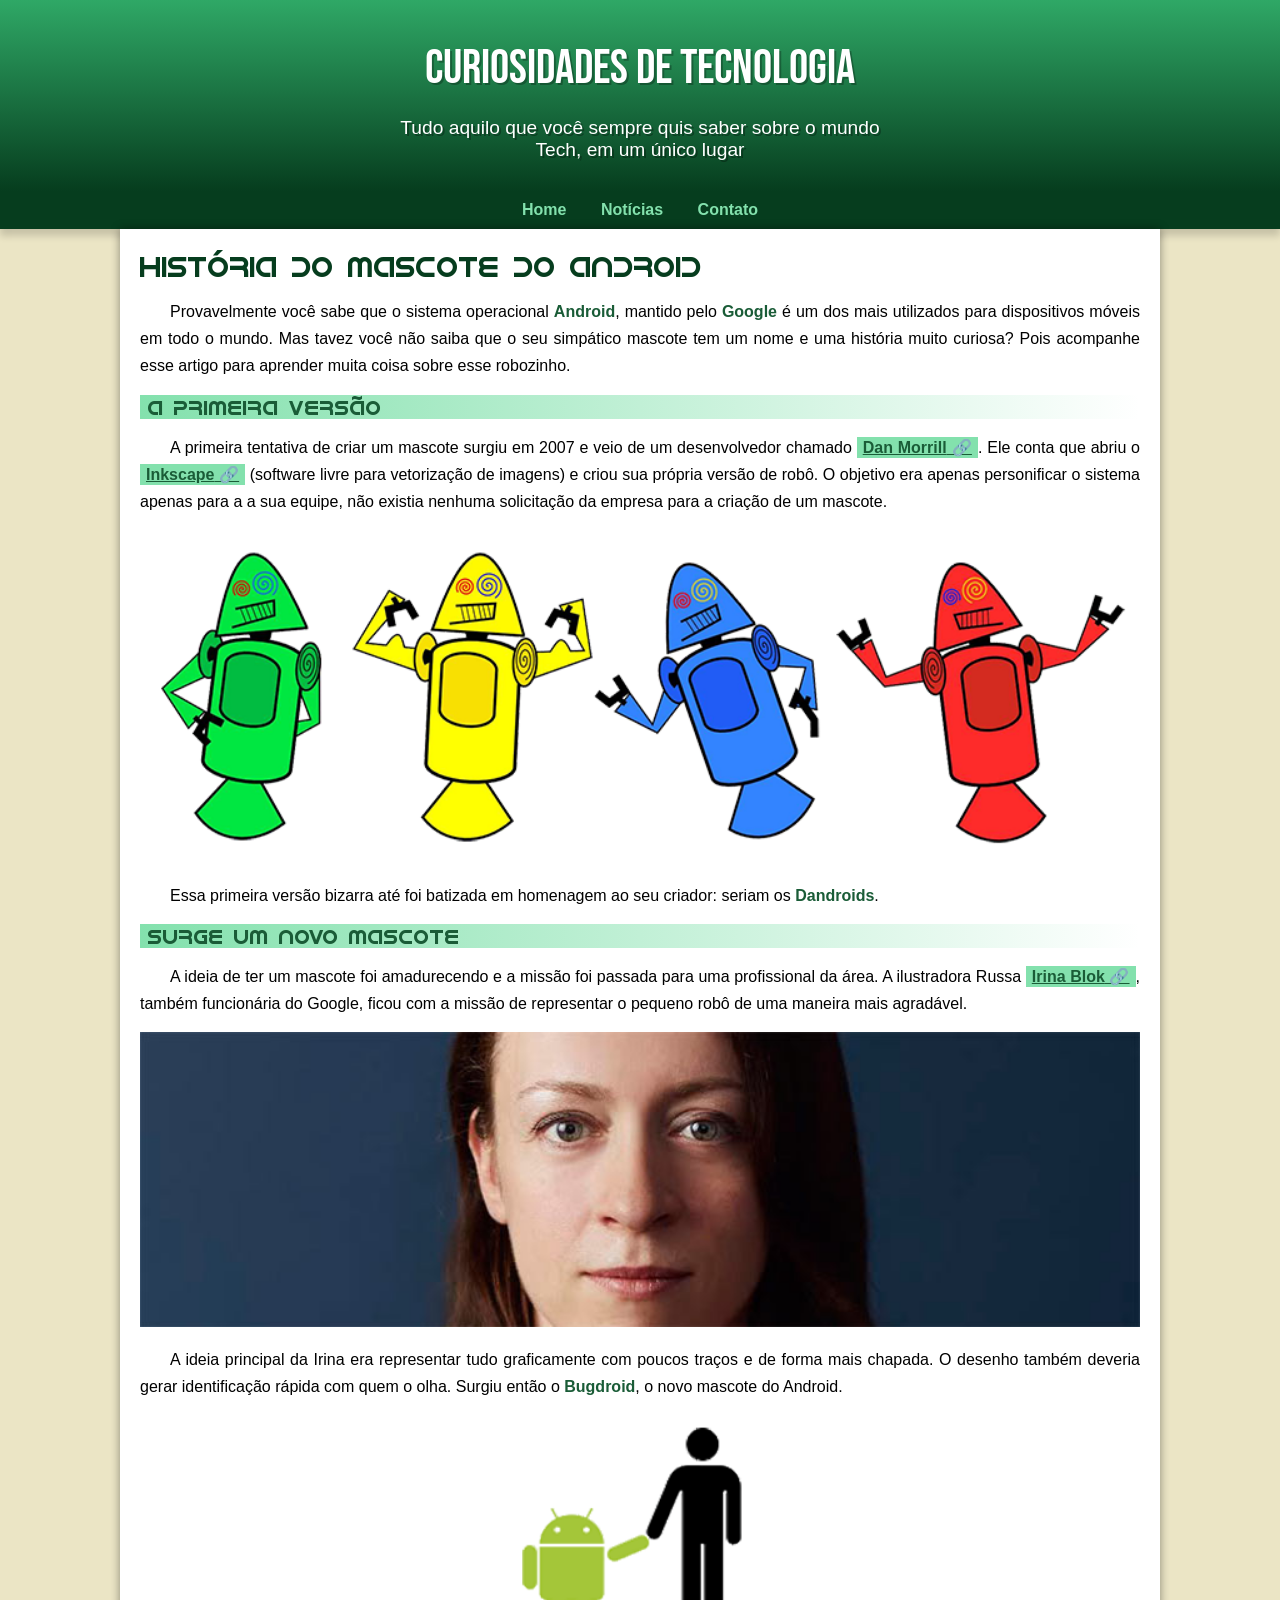
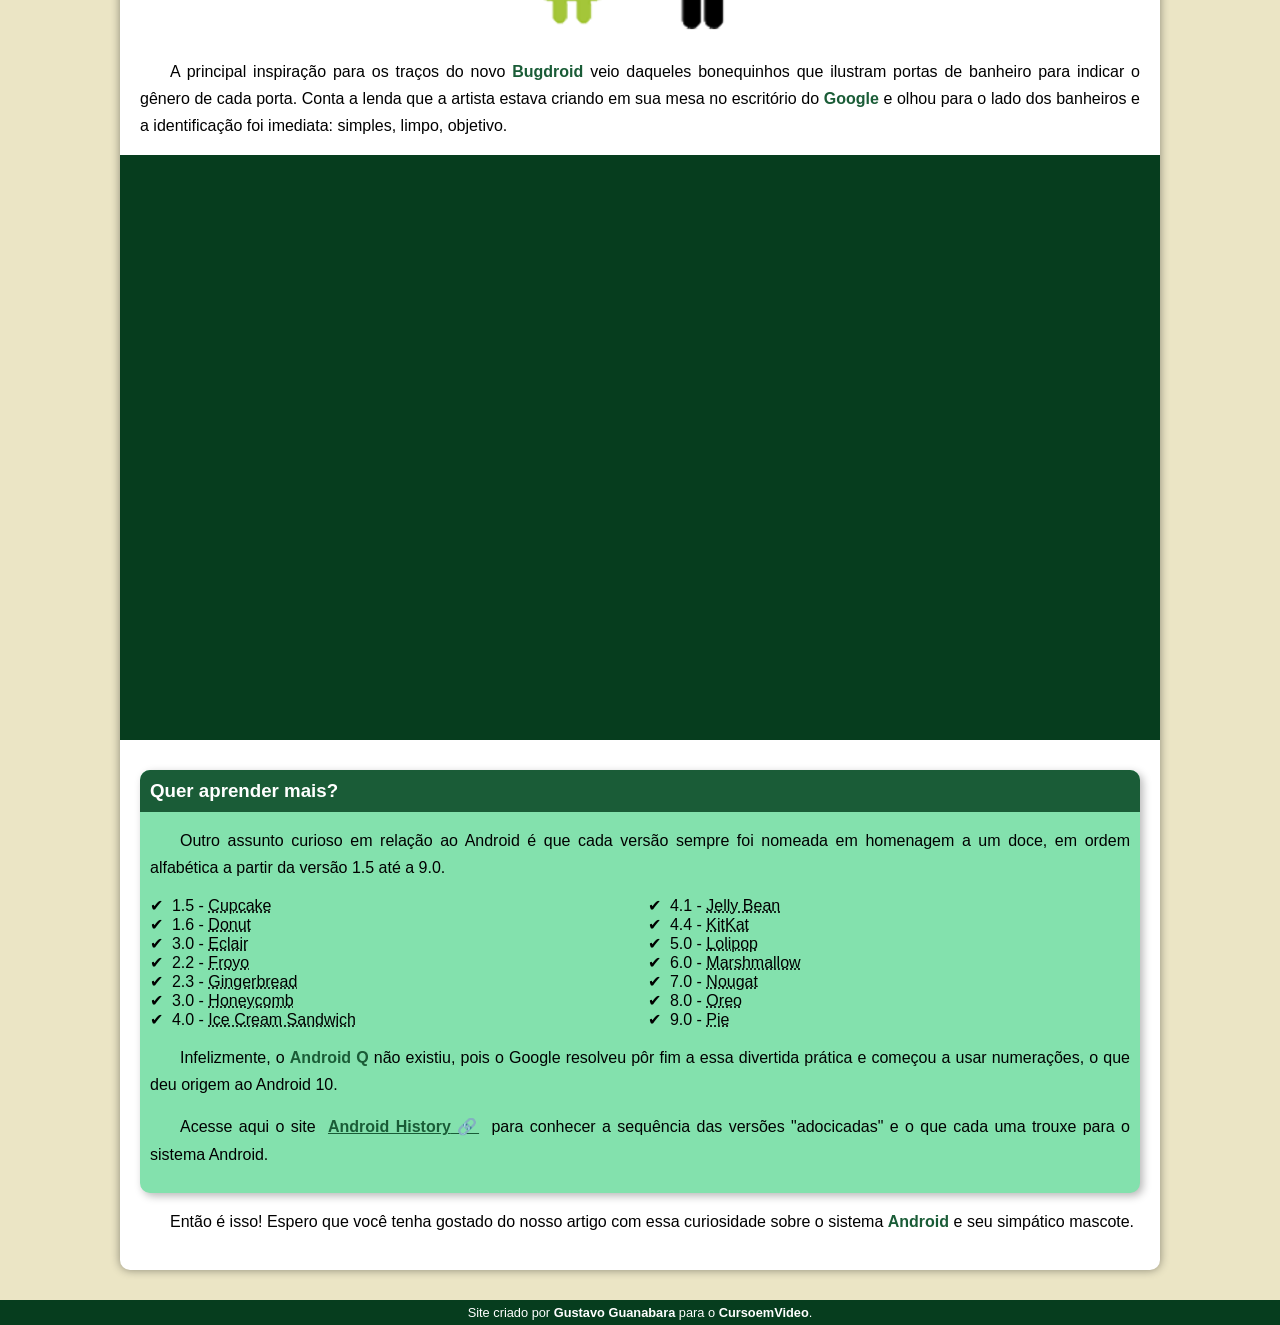
<file: index.html>
<!doctype html>
<html lang="en">
  <head>
    <meta charset="UTF-8" />
    <meta name="viewport" content="width=device-width, initial-scale=1.0" />
    <title>Como surgiu o mascote do Android?</title>
    <link rel="shortcut icon" href="imagens/favicon.ico" type="image/x-icon" />
    <link rel="stylesheet" href="css/style.css" />
  </head>
  <body>
    <header>
      <h1>Curiosidades de Tecnologia</h1>
      <p>
        Tudo aquilo que você sempre quis saber sobre o mundo Tech, em um único
        lugar
      </p>
    </header>
    <nav>
      <a href="">Home</a>
      <a href="">Notícias</a>
      <a href="">Contato</a>
    </nav>
    <main>
      <article>
        <h1>História do Mascote do Android</h1>

        <p>
          Provavelmente você sabe que o sistema operacional
          <strong>Android</strong>, mantido pelo <strong>Google</strong> é um
          dos mais utilizados para dispositivos móveis em todo o mundo. Mas
          tavez você não saiba que o seu simpático mascote tem um nome e uma
          história muito curiosa? Pois acompanhe esse artigo para aprender muita
          coisa sobre esse robozinho.
        </p>

        <h2>A primeira versão</h2>

        <p>
          A primeira tentativa de criar um mascote surgiu em 2007 e veio de um
          desenvolvedor chamado
          <a
            href="https://www.techtudo.com.br/noticias/2013/01/primeiro-mascote-do-android-e-revelado-por-funcionario-do-google.ghtml"
            target="_blank" class="externo"
            >Dan Morrill</a
          >. Ele conta que abriu o
          <a href="https://inkscape.org/pt-br/" target="_blank" class="externo">Inkscape</a>
          (software livre para vetorização de imagens) e criou sua própria
          versão de robô. O objetivo era apenas personificar o sistema apenas
          para a a sua equipe, não existia nenhuma solicitação da empresa para a
          criação de um mascote.
        </p>

        <picture>
          <source media="(max-width: 750px)" srcset="imagens/dan-droids-pq.png"><img src="imagens/dan-droids.png" alt="Primeiro mascote do android" /></picture>

        <p>
          Essa primeira versão bizarra até foi batizada em homenagem ao seu
          criador: seriam os <strong>Dandroids</strong>.
        </p>

        <h2>Surge um novo mascote</h2>

        <p>
          A ideia de ter um mascote foi amadurecendo e a missão foi passada para
          uma profissional da área. A ilustradora Russa
          <a href="https://www.irinablok.com/" target="_blank" class="externo">Irina Blok</a>,
          também funcionária do Google, ficou com a missão de representar o
          pequeno robô de uma maneira mais agradável.
        </p>

        <picture>
          <source media="(max-width: 750px)" srcset="imagens/irina-blok-pq.jpg"><img src="imagens/irina-blok.jpg" alt="Criadora do bugdroid" /></picture>

        <p>
          A ideia principal da Irina era representar tudo graficamente com
          poucos traços e de forma mais chapada. O desenho também deveria gerar
          identificação rápida com quem o olha. Surgiu então o
          <strong>Bugdroid</strong>, o novo mascote do Android.
        </p>

        <img src="imagens/bugdroid.png" class="pequena" alt="" />

        <p>
          A principal inspiração para os traços do novo
          <strong>Bugdroid</strong> veio daqueles bonequinhos que ilustram
          portas de banheiro para indicar o gênero de cada porta. Conta a lenda
          que a artista estava criando em sua mesa no escritório do
          <strong>Google</strong> e olhou para o lado dos banheiros e a
          identificação foi imediata: simples, limpo, objetivo.
        </p>

        <div class="video">
          <iframe
            width="560"
            height="315"
            src="https://www.youtube.com/embed/l2UDgpLz20M?si=LO3_YaSQsJRnnvMJ"
            title="YouTube video player"
            frameborder="0"
            allow="
              accelerometer;
              autoplay;
              clipboard-write;
              encrypted-media;
              gyroscope;
              picture-in-picture;
              web-share;
            "
            referrerpolicy="strict-origin-when-cross-origin"
            allowfullscreen
          ></iframe>
        </div>

        <aside>
          <h3>Quer aprender mais?</h3>

          <p>
            Outro assunto curioso em relação ao Android é que cada versão sempre
            foi nomeada em homenagem a um doce, em ordem alfabética a partir da
            versão 1.5 até a 9.0.
          </p>

          <ul>
            <li>1.5 - <abbr title="Bolo de copo">Cupcake</abbr></li>
            <li>1.6 - <abbr title="Rosquinha">Donut</abbr></li>
            <li>3.0 - <abbr title="Bomba">Eclair</abbr></li>
            <li>2.2 - <abbr title="Iogurt congelado">Froyo</abbr></li>
            <li>2.3 - <abbr title="Biscoito de gengibre">Gingerbread</abbr></li>
            <li>3.0 - <abbr title="Favo de mel">Honeycomb</abbr></li>
            <li>4.0 - <abbr title="Sanduiche de sorvete">Ice Cream Sandwich</abbr></li>
            <li>4.1 - <abbr title="Jujuba">Jelly Bean</abbr></li>
            <li>4.4 - <abbr title="Kitkat">KitKat</abbr></li>
            <li>5.0 - <abbr title="Pirulito">Lolipop</abbr></li>
            <li>6.0 - <abbr title="Marshmallow">Marshmallow</abbr></li>
            <li>7.0 - <abbr title="Torrone">Nougat</abbr></li>
            <li>8.0 - <abbr title="Oreo">Oreo</abbr></li>
            <li>9.0 - <abbr title="Torta">Pie</abbr></li>
          </ul>

          <p>
            Infelizmente, o <strong>Android Q</strong> não existiu, pois o
            Google resolveu pôr fim a essa divertida prática e começou a usar
            numerações, o que deu origem ao Android 10.
          </p>

          <p>
            Acesse aqui o site
            <a href="https://www.android.com/intl/en_uk/history" target="_blank" class="externo"
              >Android History</a
            >
            para conhecer a sequência das versões "adocicadas" e o que cada uma
            trouxe para o sistema Android.
          </p>
        </aside>

        <p>
          Então é isso! Espero que você tenha gostado do nosso artigo com essa
          curiosidade sobre o sistema <strong>Android</strong> e seu simpático
          mascote.
        </p>
      </article>
    </main>

    <footer>
      <p>Site criado por <a href="">Gustavo Guanabara</a> para o <a href="">CursoemVideo</a>.</p>
    </footer>
  </body>
</html>
</file>
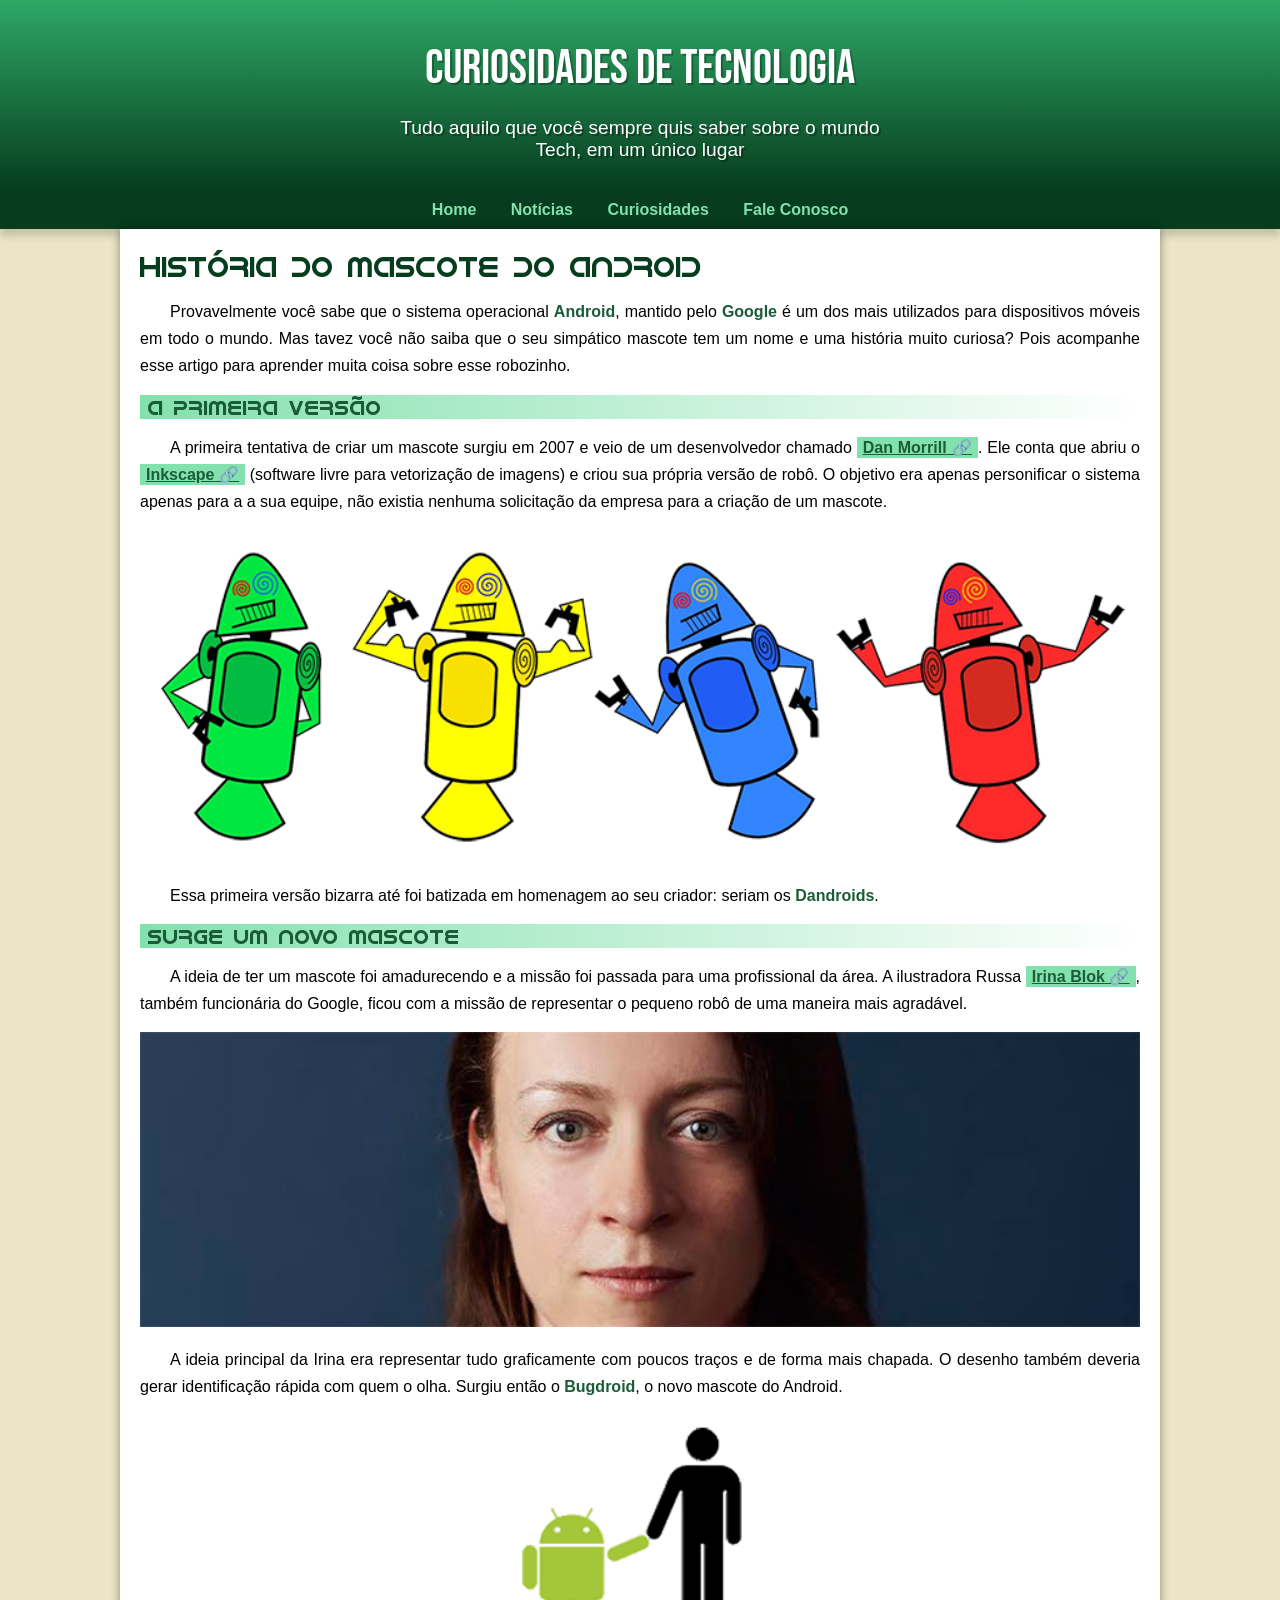
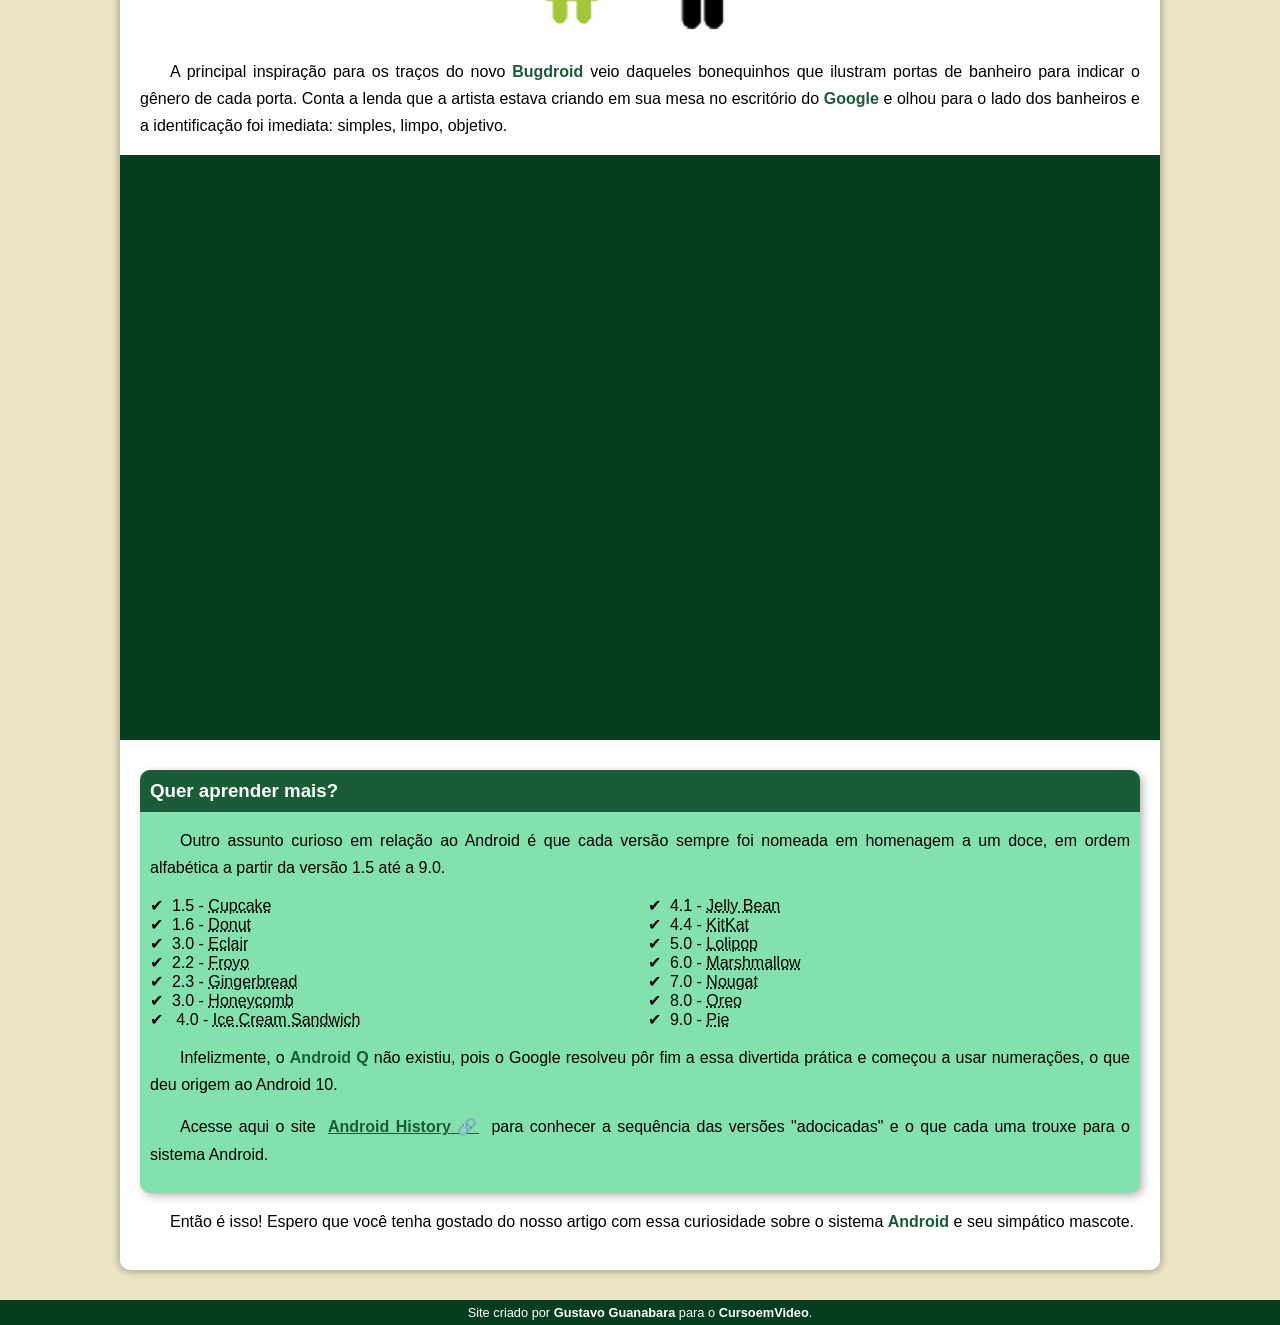
<file: index.html.html>
<!doctype html>
<html lang="en">
  <head>
    <meta charset="UTF-8" />
    <meta name="viewport" content="width=device-width, initial-scale=1.0" />
    <title>Como surgiu o mascote do Android?</title>
    <link rel="shortcut icon" href="imagens/favicon.ico" type="image/x-icon" />
    <link rel="stylesheet" href="css/style.css" />
  </head>
  <body>
    <header>
      <h1>Curiosidades de Tecnologia</h1>
      <p>
        Tudo aquilo que você sempre quis saber sobre o mundo Tech, em um único
        lugar
      </p>
    </header>
    <nav>
      <a href="">Home</a>
      <a href="">Notícias</a>
      <a href="">Curiosidades</a>
      <a href="">Fale Conosco</a>
    </nav>
    <main>
      <article>
        <h1>História do Mascote do Android</h1>

        <p>
          Provavelmente você sabe que o sistema operacional
          <strong>Android</strong>, mantido pelo <strong>Google</strong> é um
          dos mais utilizados para dispositivos móveis em todo o mundo. Mas
          tavez você não saiba que o seu simpático mascote tem um nome e uma
          história muito curiosa? Pois acompanhe esse artigo para aprender muita
          coisa sobre esse robozinho.
        </p>

        <h2>A primeira versão</h2>

        <p>
          A primeira tentativa de criar um mascote surgiu em 2007 e veio de um
          desenvolvedor chamado
          <a
            href="https://www.techtudo.com.br/noticias/2013/01/primeiro-mascote-do-android-e-revelado-por-funcionario-do-google.ghtml"
            target="_blank" class="externo"
            >Dan Morrill</a
          >. Ele conta que abriu o
          <a href="https://inkscape.org/pt-br/" target="_blank" class="externo">Inkscape</a>
          (software livre para vetorização de imagens) e criou sua própria
          versão de robô. O objetivo era apenas personificar o sistema apenas
          para a a sua equipe, não existia nenhuma solicitação da empresa para a
          criação de um mascote.
        </p>

        <picture>
          <source media="(max-width: 750px)" srcset="imagens/dan-droids-pq.png"><img src="imagens/dan-droids.png" alt="Primeiro mascote do android" /></picture>

        <p>
          Essa primeira versão bizarra até foi batizada em homenagem ao seu
          criador: seriam os <strong>Dandroids</strong>.
        </p>

        <h2>Surge um novo mascote</h2>

        <p>
          A ideia de ter um mascote foi amadurecendo e a missão foi passada para
          uma profissional da área. A ilustradora Russa
          <a href="https://www.irinablok.com/" target="_blank" class="externo">Irina Blok</a>,
          também funcionária do Google, ficou com a missão de representar o
          pequeno robô de uma maneira mais agradável.
        </p>

        <picture>
          <source media="(max-width: 750px)" srcset="imagens/irina-blok-pq.jpg"><img src="imagens/irina-blok.jpg" alt="Criadora do bugdroid" /></picture>

        <p>
          A ideia principal da Irina era representar tudo graficamente com
          poucos traços e de forma mais chapada. O desenho também deveria gerar
          identificação rápida com quem o olha. Surgiu então o
          <strong>Bugdroid</strong>, o novo mascote do Android.
        </p>

        <img src="imagens/bugdroid.png" class="pequena" alt="" />

        <p>
          A principal inspiração para os traços do novo
          <strong>Bugdroid</strong> veio daqueles bonequinhos que ilustram
          portas de banheiro para indicar o gênero de cada porta. Conta a lenda
          que a artista estava criando em sua mesa no escritório do
          <strong>Google</strong> e olhou para o lado dos banheiros e a
          identificação foi imediata: simples, limpo, objetivo.
        </p>

        <div class="video">
          <iframe
            width="560"
            height="315"
            src="https://www.youtube.com/embed/l2UDgpLz20M?si=LO3_YaSQsJRnnvMJ"
            title="YouTube video player"
            frameborder="0"
            allow="
              accelerometer;
              autoplay;
              clipboard-write;
              encrypted-media;
              gyroscope;
              picture-in-picture;
              web-share;
            "
            referrerpolicy="strict-origin-when-cross-origin"
            allowfullscreen
          ></iframe>
        </div>

        <aside>
          <h3>Quer aprender mais?</h3>

          <p>
            Outro assunto curioso em relação ao Android é que cada versão sempre
            foi nomeada em homenagem a um doce, em ordem alfabética a partir da
            versão 1.5 até a 9.0.
          </p>

          <ul>
            <li>1.5 - <abbr title="Bolo de copo">Cupcake</abbr></li>
            <li>1.6 - <abbr title="Rosquinha">Donut</abbr></li>
            <li>3.0 - <abbr title="Bomba">Eclair</abbr></li>
            <li>2.2 - <abbr title="Iogurt congelado">Froyo</abbr></li>
            <li>2.3 - <abbr title="Biscoito de gengibre">Gingerbread</abbr></li>
            <li>3.0 - <abbr title="Favo de mel">Honeycomb</abbr></li>
            <li>
              4.0 - <abbr title="Sanduiche de sorvete">Ice Cream Sandwich</abbr>
            </li>
            <li>4.1 - <abbr title="Jujuba">Jelly Bean</abbr></li>
            <li>4.4 - <abbr title="Kitkat">KitKat</abbr></li>
            <li>5.0 - <abbr title="Pirulito">Lolipop</abbr></li>
            <li>6.0 - <abbr title="Marshmallow">Marshmallow</abbr></li>
            <li>7.0 - <abbr title="Torrone">Nougat</abbr></li>
            <li>8.0 - <abbr title="Oreo">Oreo</abbr></li>
            <li>9.0 - <abbr title="Torta">Pie</abbr></li>
          </ul>

          <p>
            Infelizmente, o <strong>Android Q</strong> não existiu, pois o
            Google resolveu pôr fim a essa divertida prática e começou a usar
            numerações, o que deu origem ao Android 10.
          </p>

          <p>
            Acesse aqui o site
            <a href="https://www.android.com/intl/en_uk/history" target="_blank" class="externo"
              >Android History</a
            >
            para conhecer a sequência das versões "adocicadas" e o que cada uma
            trouxe para o sistema Android.
          </p>
        </aside>

        <p>
          Então é isso! Espero que você tenha gostado do nosso artigo com essa
          curiosidade sobre o sistema <strong>Android</strong> e seu simpático
          mascote.
        </p>
      </article>
    </main>

    <footer>
      <p>Site criado por <a href="">Gustavo Guanabara</a> para o <a href="">CursoemVideo</a>.</p>
    </footer>
  </body>
</html>
</file>
<file: css/style.css>
@charset "UTF-8";

@import url('https://fonts.googleapis.com/css2?family=Bebas+Neue&display=swap');

@font-face {
    font-family: 'Android';
    src: url('../fontes/idroid.otf') format('opentype');
    font-weight: normal;
}

:root{
    --cor0: #ebe5c5;
    --cor1: #83e1ad;
    --cor2: #3ddc84;
    --cor3: #2fa866;
    --cor4: #1a5c37;
    --cor5: #063d1e;

    --font-padrao: Arial, Verdana, Helvetica, sans-serif;
    --fonte-destaque: 'Bebas Neue', sans-serif;
    --fonte-android: 'Android', sans-serif;
}

*{
    margin: 0px;
    padding: 0px;
}


body{
    background-color: var(--cor0);
    font-family: var(--font-padrao);
}

a.externo::after{
    content: '\00A0\1F517';
}

header{
    background-image: linear-gradient(to bottom, var(--cor3), var(--cor5));
    min-height: 150px;
    text-align: center;
    padding-top: 40px;
}

header > h1{
    color: white;
    font-family: var(--fonte-destaque);
    margin-bottom: 20px;
    font-size: 3em;
    font-weight: normal;
    text-shadow: 2px 2px 0px rgba(0, 0, 0, 0.271);
}

header > p{
    font-family: var(--font-padrao);
    font-size: 1.2em;
    max-width: 500px;
    color: white;
    margin: auto;
    padding: 0px 10px 30px 10px;
    text-shadow: 2px 2px 0px rgba(0, 0, 0, 0.315);
}

nav{
    background-color: var(--cor5);
    padding: 10px;
    box-shadow: 0px 7px 7px rgba(0, 0, 0, 0.152);
    text-align: center;
}

nav > a{
    color:  var(--cor1);
    padding: 15px;
    border-radius: 5px;
    text-decoration: none;
    font-weight: bold;
    transition-duration: 0.3s;
}

nav > a:hover{
    background-color: var(--cor3);
    color: var(--cor5);
}

main{
    min-width: 300px;
    max-width: 1000px;
    margin: auto;
    margin-bottom: 30px;
    padding: 20px;
    background-color: white;
    box-shadow: 0px 0px 10px rgba(0, 0, 0, 0.414);
    border-bottom-left-radius: 10px;
    border-bottom-right-radius: 10px;
}

main h1{
    color: var(--cor5);
    font-family: var(--fonte-android);
    font-weight: normal;
    font-size: 1.8em;
}

main h2{
    font-family: var(--fonte-android);
    color: var(--cor4);
    font-size: 1.3em;
    font-weight: normal;
    background-image: linear-gradient(to right, var(--cor1), transparent);
    text-indent: 8px;
}

main p{
    margin: 15px 0px;
    text-align: justify;
    text-indent: 30px;
    font-size: 1em;
    line-height: 1.7em;
}

main strong{
    color: var(--cor4);
    font-weight: bold;
}

main a{
    text-decoration: none;
    font-weight: bold;
    color: var(--cor5);
    background-color: var(--cor1);
    padding: 2px 6px;
}

main a{
    text-decoration: underline;
    color: var(--cor4);
}

main img{
    width: 100%;
}

main img.pequena{
    display: block;
    margin: auto;
    max-width: 350px;
}

div.video{
    background-color: var(--cor5);
    margin: 0px -20px 30px -20px;
    padding: 20px;
    padding-bottom: 56.5%;
    position: relative;
}

div.video > iframe{
    position: absolute;
    top: 5%;
    left: 5%;
    width: 90%;
    height: 90%;
}

aside{
    background-color: var(--cor1);
    padding: 10px;
    border-radius: 10px;
    box-shadow: 3px 3px 8px rgba(0, 0, 0, 0.284);
}

aside > h3{
    background-color: var(--cor4);
    color: white;
    padding: 10px;
    margin: -10px -10px 0 -10px;
    border-radius: 10px 10px 0px 0px;
}

aside > ul{
    list-style-type: '\2714\00A0\00A0';
    list-style-position: inside;
    columns: 2;
}

footer{
    background-color: var(--cor5);
    color: white;
    text-align: center;
    font-size: 0.8em;
    padding: 5px;
}

footer a{
    color: white;
    font-weight: bolder;
    text-decoration: none;
}

footer a:hover{
    text-decoration: underline;
    color: var(--cor1);
}
</file>
